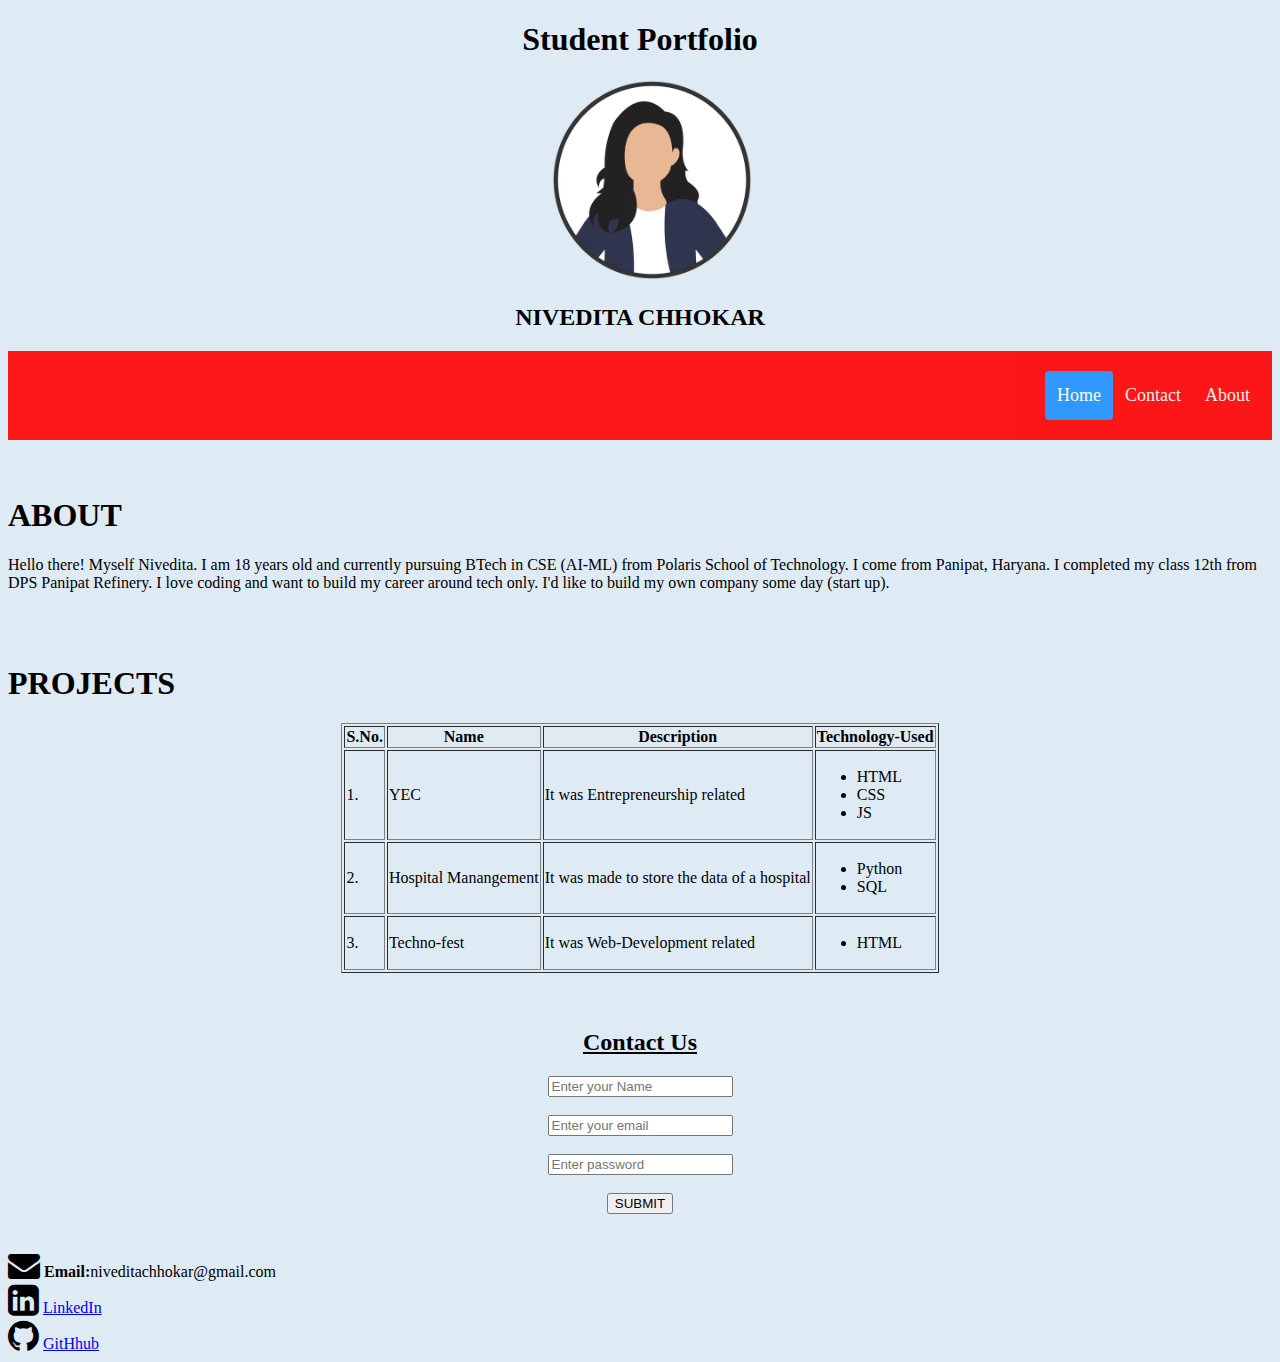
<file: index.html>
<!DOCTYPE html>
<html lang="en">
<head>
    <meta charset="UTF-8">
    <meta name="viewport" content="width=device-width, initial-scale=1.0">
    <title>Document</title>
    <link rel = "stylesheet" type="text/css" href = "styles.css">
    <link rel="stylesheet" href="https://cdnjs.cloudflare.com/ajax/libs/font-awesome/4.7.0/css/font-awesome.min.css">
</head>
<body>
    <h1 align = "center">Student Portfolio</h1>
    <div class="profile-pic">
        <img src = "lady.webp" alt="NIVEDITA CHHOKAR" width = "200" height = "200">
        
    </div>
    <h2 align = "center">NIVEDITA CHHOKAR</h2>
    <div class="header">
        <div class="header-right">
          <a class="active" href="#home">Home</a>
          <a href="#contact">Contact</a>
          <a href="#about">About</a>
        </div>
    </div> <br></br>

    <!--=================================ABOUT=================================-->

    <div class="about">
        <h1><strong>ABOUT</strong></h1>
        <div class="about-content">
            <p>
                Hello there! Myself Nivedita. I am 18 years old and currently pursuing BTech in CSE (AI-ML) from Polaris School of Technology. I come from Panipat, Haryana. I completed my class 12th from DPS Panipat Refinery. I love coding and want to build my career around tech only. I'd like to build my own company some day (start up).
            </p>
        </div><br></br>

        <!--============================ PROJECTS =============================-->

        <div class="projects">
            <h1>PROJECTS</h1>
            <div class="projects-content">
                <table border = "1" align = "center">
                    <tr>
                        <th>S.No.</th>
                        <th>Name</th>
                        <th>Description</th>
                        <th>Technology-Used</th>
                    </tr>
                    <tr>
                        <td>1.</td>
                        <td>YEC</td>
                        <td>It was Entrepreneurship related</td>
                        <td>
                            <ul>
                                <li>HTML</li>
                                <LI>CSS</LI>
                                <li>JS</li>
                            </ul>
                        </td>
                    </tr>
                    <tr>
                        <td>2.</td>
                        <td>Hospital Manangement</td>
                        <td>It was made to store the data of a hospital</td>
                        <td>
                            <ul>
                                <li>Python</li>
                                <li>SQL</li>
                            </ul>
                        </td>
                    </tr>
                    <tr>
                        <td>3.</td>
                        <td>Techno-fest</td>
                        <td>It was Web-Development related</td>
                        <td>
                            <ul>
                                <li>HTML</li>
                            </ul>
                        </td>
                    </tr>
                </div>
            </table>
        </div><br></br>


    <div class="contact" align = "center">
        <h2><u>Contact Us</u></h2>
        <input type ="text" name = "name" required placeholder="Enter your Name"><br></br>
        <input type = "email" name = "email" placeholder="Enter your email"><br></br>
        <input type = "password" name = "password" placeholder = "Enter password"><br></br>
        <button type = "submit">SUBMIT</button>
    </div>

    <br></br>
    <footer>
        <i class="fa fa-envelope" style="font-size:32px"></i>
        <strong>Email:</strong>niveditachhokar@gmail.com</li> 
        <br>
        
        <i class="fa fa-linkedin-square" style="font-size:36px"></i>
        <a href="linkedin.com/in/nivedita-chhokar-0aa936272">LinkedIn</a>
        <br>

        <i class="fa fa-github" style="font-size:36px"></i>
        <a href="https://github.com/Nivedita-Chhokar">GitHhub</a>   
      </footer>

      
</body>
</html>
</file>
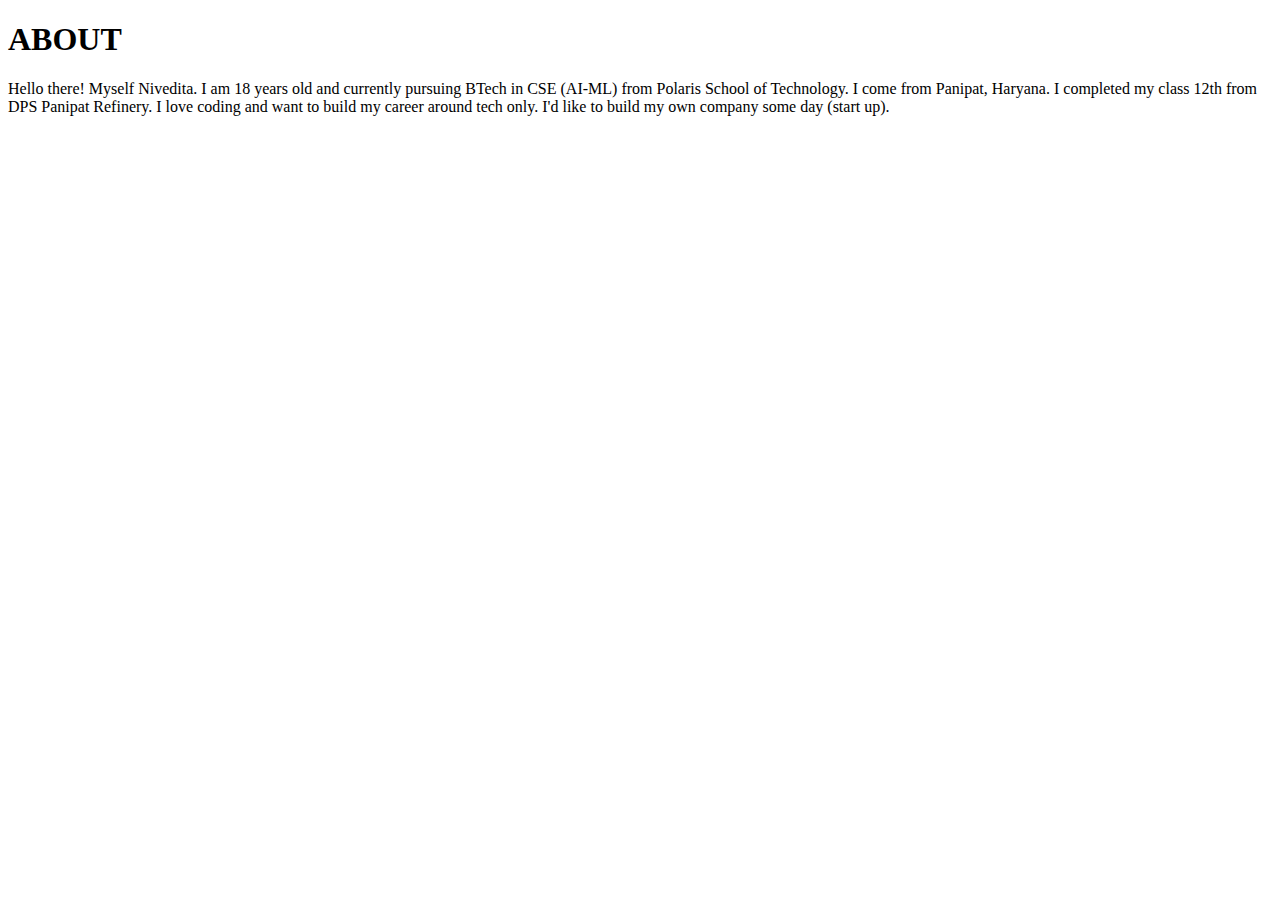
<file: about.html>
<!DOCTYPE html>
<html lang="en">
<head>
    <meta charset="UTF-8">
    <meta name="viewport" content="width=device-width, initial-scale=1.0">
    <title>Document</title>
</head>
<body>
    <div class="about">
        <h1><strong>ABOUT</strong></h1>
        <div class="about-content">
            <p>
                Hello there! Myself Nivedita. I am 18 years old and currently pursuing BTech in CSE (AI-ML) from Polaris School of Technology. I come from Panipat, Haryana. I completed my class 12th from DPS Panipat Refinery. I love coding and want to build my career around tech only. I'd like to build my own company some day (start up).
            </p>
        </div><br></br>
</body>
</html>
</file>
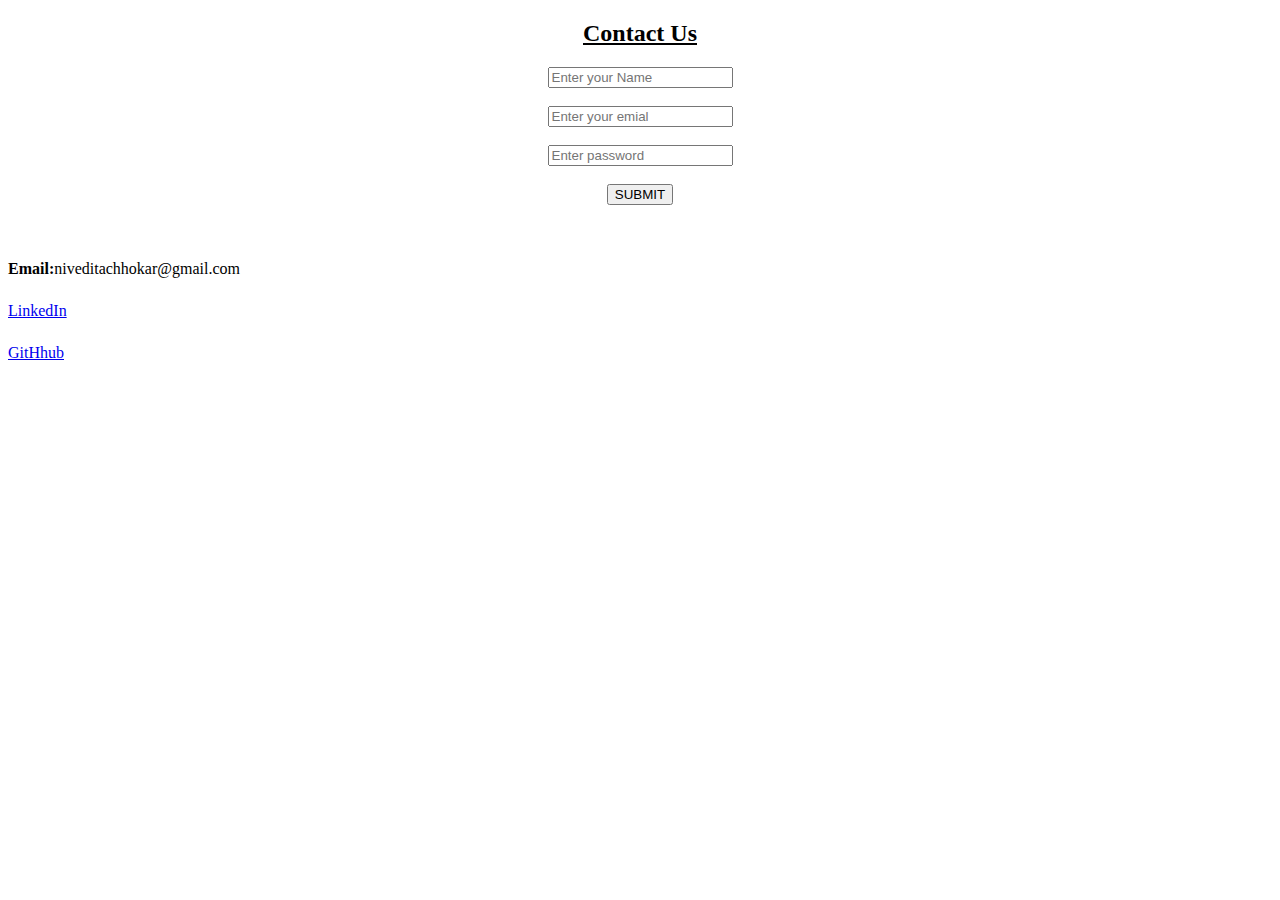
<file: contact.html>
<!DOCTYPE html>
<html lang="en">
<head>
    <meta charset="UTF-8">
    <meta name="viewport" content="width=device-width, initial-scale=1.0">
    <title>Document</title>
</head>
<body>
    <div class="contact" align = "center">
        <h2><u>Contact Us</u></h2>
        <input type ="text" name = "name" required placeholder="Enter your Name"><br></br>
        <input type = "email" name = "email" placeholder="Enter your emial"><br></br>
        <input type = "password" name = "password" placeholder = "Enter password"><br></br>
        <button type = "submit">SUBMIT</button>
    </div>

    <br></br>
    <footer>
        <i class="fa fa-envelope" style="font-size:36px"></i>
        <strong>Email:</strong>niveditachhokar@gmail.com</li> 
        <br>
        
        <i class="fa fa-linkedin-square" style="font-size:36px"></i>
        <a href="linkedin.com/in/nivedita-chhokar-0aa936272">LinkedIn</a>
        <br>

        <i class="fa fa-github" style="font-size:36px"></i>
        <a href="https://github.com/Nivedita-Chhokar">GitHhub</a>   
      </footer>

    
</body>
</html>
</file>
<file: styles.css>
.header {
  overflow: hidden;
  background-color: red;
  opacity: 0.9;
  padding: 20px 10px;
}


.header a {
  float: left;
  color: rgb(245, 238, 238);
  text-align: center;
  padding: 12px;
  text-decoration: none;
  font-size: 18px;
  line-height: 25px;
  border-radius: 4px;
}


.header a.logo {
  font-size: 25px;
  font-weight: bold;
}

.header a:hover {
  background-color: #ddd;
  color: black;
}


.header a.active {
  background-color: dodgerblue;
  color: white;
}

.header-right {
  float: right;
}

@media screen and (max-width: 500px) {
  .header a {
    float: none;
    display: block;
    text-align: left;
  }
  .header-right {
    float: none;
  }
}

.profile-pic{
    display: block;
    margin-left:43%;
    margin-right: 50%;
    translate: (-50%, -50%);
    width: 50%;
}

body{
    background-color: rgb(222, 235, 244);
}
</file>
